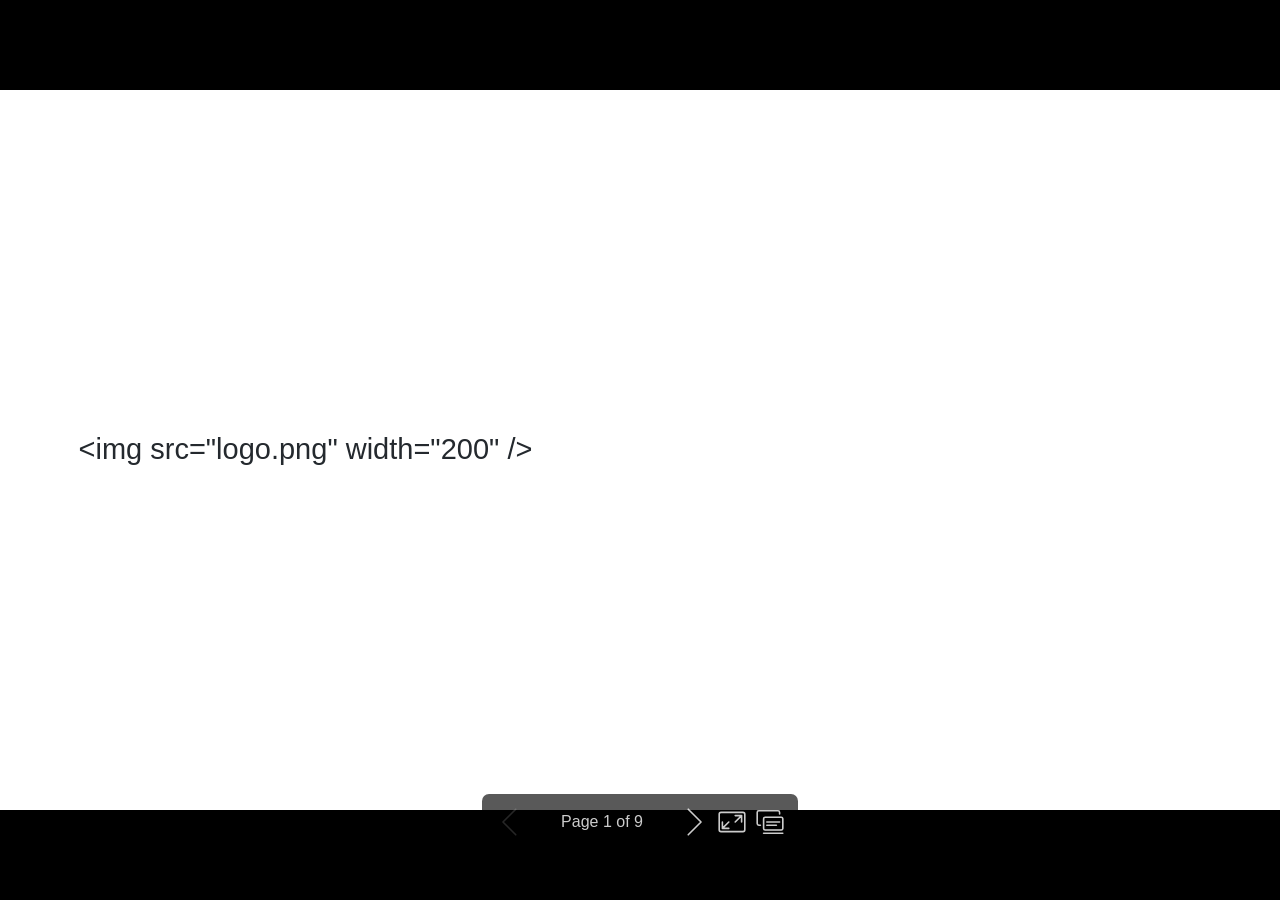
<file: warp1.html>
<!DOCTYPE html><html lang="en-CA"><head><title>Réseau-Québec</title><meta property="og:title" content="Réseau-Québec"><meta charset="UTF-8"><meta name="viewport" content="width=device-width,height=device-height,initial-scale=1.0"><meta name="apple-mobile-web-app-capable" content="yes"><meta http-equiv="X-UA-Compatible" content="ie=edge"><meta property="og:type" content="website"><meta name="twitter:card" content="summary"><style>.bespoke-marp-note,.bespoke-marp-osc,.bespoke-progress-parent{display:none;transition:none}@media screen{body[data-bespoke-view=""] .bespoke-marp-parent>.bespoke-marp-osc>button,body[data-bespoke-view=next] .bespoke-marp-parent>.bespoke-marp-osc>button,body[data-bespoke-view=presenter] .bespoke-marp-presenter-container .bespoke-marp-presenter-info-container button{-webkit-appearance:none;-moz-appearance:none;appearance:none;background-color:transparent;border:0;color:inherit;cursor:pointer;font-size:inherit;opacity:.8;outline:none;padding:0;transition:opacity .2s linear;-webkit-tap-highlight-color:transparent}body[data-bespoke-view=""] .bespoke-marp-parent>.bespoke-marp-osc>button:disabled,body[data-bespoke-view=next] .bespoke-marp-parent>.bespoke-marp-osc>button:disabled,body[data-bespoke-view=presenter] .bespoke-marp-presenter-container .bespoke-marp-presenter-info-container button:disabled{cursor:not-allowed;opacity:.15!important}body[data-bespoke-view=""] .bespoke-marp-parent>.bespoke-marp-osc>button:hover,body[data-bespoke-view=next] .bespoke-marp-parent>.bespoke-marp-osc>button:hover,body[data-bespoke-view=presenter] .bespoke-marp-presenter-container .bespoke-marp-presenter-info-container button:hover{opacity:1}body[data-bespoke-view=""] .bespoke-marp-parent>.bespoke-marp-osc>button:hover:active,body[data-bespoke-view=next] .bespoke-marp-parent>.bespoke-marp-osc>button:hover:active,body[data-bespoke-view=presenter] .bespoke-marp-presenter-container .bespoke-marp-presenter-info-container button:hover:active{opacity:.6}body[data-bespoke-view=""] .bespoke-marp-parent>.bespoke-marp-osc>button:hover:not(:disabled),body[data-bespoke-view=next] .bespoke-marp-parent>.bespoke-marp-osc>button:hover:not(:disabled),body[data-bespoke-view=presenter] .bespoke-marp-presenter-container .bespoke-marp-presenter-info-container button:hover:not(:disabled){transition:none}body[data-bespoke-view=""] .bespoke-marp-parent>.bespoke-marp-osc>button[data-bespoke-marp-osc=prev],body[data-bespoke-view=next] .bespoke-marp-parent>.bespoke-marp-osc>button[data-bespoke-marp-osc=prev],body[data-bespoke-view=presenter] .bespoke-marp-presenter-container .bespoke-marp-presenter-info-container button.bespoke-marp-presenter-info-page-prev{background:transparent url("[data-uri]") no-repeat 50%;background-size:contain;overflow:hidden;text-indent:100%;white-space:nowrap}body[data-bespoke-view=""] .bespoke-marp-parent>.bespoke-marp-osc>button[data-bespoke-marp-osc=next],body[data-bespoke-view=next] .bespoke-marp-parent>.bespoke-marp-osc>button[data-bespoke-marp-osc=next],body[data-bespoke-view=presenter] .bespoke-marp-presenter-container .bespoke-marp-presenter-info-container button.bespoke-marp-presenter-info-page-next{background:transparent url("[data-uri]") no-repeat 50%;background-size:contain;overflow:hidden;text-indent:100%;white-space:nowrap}body[data-bespoke-view=""] .bespoke-marp-parent>.bespoke-marp-osc>button[data-bespoke-marp-osc=fullscreen],body[data-bespoke-view=next] .bespoke-marp-parent>.bespoke-marp-osc>button[data-bespoke-marp-osc=fullscreen]{background:transparent url("[data-uri]") no-repeat 50%;background-size:contain;overflow:hidden;text-indent:100%;white-space:nowrap}body[data-bespoke-view=""] .bespoke-marp-parent>.bespoke-marp-osc>button.exit[data-bespoke-marp-osc=fullscreen],body[data-bespoke-view=next] .bespoke-marp-parent>.bespoke-marp-osc>button.exit[data-bespoke-marp-osc=fullscreen]{background-image:url("[data-uri]")}body[data-bespoke-view=""] .bespoke-marp-parent>.bespoke-marp-osc>button[data-bespoke-marp-osc=presenter],body[data-bespoke-view=next] .bespoke-marp-parent>.bespoke-marp-osc>button[data-bespoke-marp-osc=presenter]{background:transparent url("[data-uri]") no-repeat 50%;background-size:contain;overflow:hidden;text-indent:100%;white-space:nowrap}body,html{height:100%;margin:0}body{background:#000;overflow:hidden}svg.bespoke-marp-slide{opacity:0;pointer-events:none;z-index:-1}svg.bespoke-marp-slide.bespoke-marp-active{opacity:1;pointer-events:auto;z-index:0}svg.bespoke-marp-slide.bespoke-marp-active.bespoke-marp-active-ready *{-webkit-animation-name:__bespoke_marp__!important;animation-name:__bespoke_marp__!important}svg.bespoke-marp-slide[data-bespoke-marp-load=hideable]{display:none}svg.bespoke-marp-slide[data-bespoke-marp-load=hideable].bespoke-marp-active{display:block}[data-bespoke-marp-fragment=inactive]{visibility:hidden}body[data-bespoke-view=""] .bespoke-marp-parent,body[data-bespoke-view=next] .bespoke-marp-parent{bottom:0;left:0;position:absolute;right:0;top:0}body[data-bespoke-view=""] .bespoke-marp-parent>.bespoke-marp-osc,body[data-bespoke-view=next] .bespoke-marp-parent>.bespoke-marp-osc{background:rgba(0,0,0,.65);border-radius:7px;bottom:50px;color:#fff;display:block;font-family:Helvetica,Arial,sans-serif;font-size:16px;left:50%;line-height:0;opacity:1;padding:12px;position:absolute;touch-action:manipulation;transform:translateX(-50%);transition:opacity .2s linear;-webkit-user-select:none;-moz-user-select:none;-ms-user-select:none;user-select:none;white-space:nowrap;z-index:1;will-change:transform}body[data-bespoke-view=""] .bespoke-marp-parent>.bespoke-marp-osc>*,body[data-bespoke-view=next] .bespoke-marp-parent>.bespoke-marp-osc>*{margin-left:6px}body[data-bespoke-view=""] .bespoke-marp-parent>.bespoke-marp-osc>:first-child,body[data-bespoke-view=next] .bespoke-marp-parent>.bespoke-marp-osc>:first-child{margin-left:0}body[data-bespoke-view=""] .bespoke-marp-parent>.bespoke-marp-osc>span,body[data-bespoke-view=next] .bespoke-marp-parent>.bespoke-marp-osc>span{opacity:.8}body[data-bespoke-view=""] .bespoke-marp-parent>.bespoke-marp-osc>span[data-bespoke-marp-osc=page],body[data-bespoke-view=next] .bespoke-marp-parent>.bespoke-marp-osc>span[data-bespoke-marp-osc=page]{display:inline-block;min-width:140px;text-align:center}body[data-bespoke-view=""] .bespoke-marp-parent>.bespoke-marp-osc>button[data-bespoke-marp-osc=fullscreen],body[data-bespoke-view=""] .bespoke-marp-parent>.bespoke-marp-osc>button[data-bespoke-marp-osc=next],body[data-bespoke-view=""] .bespoke-marp-parent>.bespoke-marp-osc>button[data-bespoke-marp-osc=presenter],body[data-bespoke-view=""] .bespoke-marp-parent>.bespoke-marp-osc>button[data-bespoke-marp-osc=prev],body[data-bespoke-view=next] .bespoke-marp-parent>.bespoke-marp-osc>button[data-bespoke-marp-osc=fullscreen],body[data-bespoke-view=next] .bespoke-marp-parent>.bespoke-marp-osc>button[data-bespoke-marp-osc=next],body[data-bespoke-view=next] .bespoke-marp-parent>.bespoke-marp-osc>button[data-bespoke-marp-osc=presenter],body[data-bespoke-view=next] .bespoke-marp-parent>.bespoke-marp-osc>button[data-bespoke-marp-osc=prev]{height:32px;line-height:32px;width:32px}body[data-bespoke-view=""] .bespoke-marp-parent.bespoke-marp-inactive,body[data-bespoke-view=next] .bespoke-marp-parent.bespoke-marp-inactive{cursor:none}body[data-bespoke-view=""] .bespoke-marp-parent.bespoke-marp-inactive>.bespoke-marp-osc,body[data-bespoke-view=next] .bespoke-marp-parent.bespoke-marp-inactive>.bespoke-marp-osc{opacity:0;pointer-events:none}body[data-bespoke-view=""] svg.bespoke-marp-slide,body[data-bespoke-view=next] svg.bespoke-marp-slide{height:100%;left:0;position:absolute;top:0;width:100%}body[data-bespoke-view=""] .bespoke-progress-parent{background:#222;display:flex;height:5px;width:100%}body[data-bespoke-view=""] .bespoke-progress-parent+.bespoke-marp-parent{top:5px}body[data-bespoke-view=""] .bespoke-progress-parent .bespoke-progress-bar{flex:0 0 0;background:#0288d1;transition:flex-basis .2s cubic-bezier(0,1,1,1)}body[data-bespoke-view=next]{background:transparent}body[data-bespoke-view=presenter]{background:#161616}body[data-bespoke-view=presenter] .bespoke-marp-presenter-container{height:100%;left:0;position:absolute;top:0;width:100%;display:grid;grid-template-columns:2fr 1fr;grid-template-rows:minmax(140px,1fr) 2fr 3em;grid-template-areas:"current next" "current note" "info    note"}body[data-bespoke-view=presenter] .bespoke-marp-presenter-container .bespoke-marp-parent{grid-area:current;position:relative;overflow:hidden}body[data-bespoke-view=presenter] .bespoke-marp-presenter-container .bespoke-marp-parent svg.bespoke-marp-slide{height:calc(100% - 40px);left:20px;position:absolute;pointer-events:none;top:20px;-webkit-user-select:none;-moz-user-select:none;-ms-user-select:none;user-select:none;width:calc(100% - 40px)}body[data-bespoke-view=presenter] .bespoke-marp-presenter-container .bespoke-marp-parent svg.bespoke-marp-slide.bespoke-marp-active{-webkit-filter:drop-shadow(0 3px 10px rgba(0,0,0,.5));filter:drop-shadow(0 3px 10px rgba(0,0,0,.5))}body[data-bespoke-view=presenter] .bespoke-marp-presenter-container .bespoke-marp-presenter-next-container{background:#222;cursor:pointer;display:none;grid-area:next;overflow:hidden;position:relative}body[data-bespoke-view=presenter] .bespoke-marp-presenter-container .bespoke-marp-presenter-next-container.active{display:block}body[data-bespoke-view=presenter] .bespoke-marp-presenter-container .bespoke-marp-presenter-next-container iframe.bespoke-marp-presenter-next{background:transparent;border:0;display:block;-webkit-filter:drop-shadow(0 3px 10px rgba(0,0,0,.5));filter:drop-shadow(0 3px 10px rgba(0,0,0,.5));height:calc(100% - 40px);left:20px;position:absolute;pointer-events:none;-webkit-user-select:none;-moz-user-select:none;-ms-user-select:none;user-select:none;top:20px;width:calc(100% - 40px)}body[data-bespoke-view=presenter] .bespoke-marp-presenter-container .bespoke-marp-presenter-note-container{background:#222;color:#ddd;grid-area:note}body[data-bespoke-view=presenter] .bespoke-marp-presenter-container .bespoke-marp-presenter-note-container .bespoke-marp-note{margin:20px;width:calc(100% - 40px);height:calc(100% - 40px);box-sizing:border-box;overflow:auto;padding-right:3px;white-space:pre-wrap;word-wrap:break-word;scrollbar-width:thin;scrollbar-color:hsla(0,0%,86.7%,.5) transparent}body[data-bespoke-view=presenter] .bespoke-marp-presenter-container .bespoke-marp-presenter-note-container .bespoke-marp-note::-webkit-scrollbar{width:6px}body[data-bespoke-view=presenter] .bespoke-marp-presenter-container .bespoke-marp-presenter-note-container .bespoke-marp-note::-webkit-scrollbar-track{background:transparent}body[data-bespoke-view=presenter] .bespoke-marp-presenter-container .bespoke-marp-presenter-note-container .bespoke-marp-note::-webkit-scrollbar-thumb{background:hsla(0,0%,86.7%,.5);border-radius:6px}body[data-bespoke-view=presenter] .bespoke-marp-presenter-container .bespoke-marp-presenter-note-container .bespoke-marp-note:empty{pointer-events:none}body[data-bespoke-view=presenter] .bespoke-marp-presenter-container .bespoke-marp-presenter-note-container .bespoke-marp-note.active{display:block}body[data-bespoke-view=presenter] .bespoke-marp-presenter-container .bespoke-marp-presenter-note-container .bespoke-marp-note p:first-child{margin-top:0}body[data-bespoke-view=presenter] .bespoke-marp-presenter-container .bespoke-marp-presenter-note-container .bespoke-marp-note p:last-child{margin-bottom:0}body[data-bespoke-view=presenter] .bespoke-marp-presenter-container .bespoke-marp-presenter-info-container{align-items:center;box-sizing:border-box;color:#ddd;display:flex;flex-wrap:nowrap;grid-area:info;justify-content:center;padding:0 10px}body[data-bespoke-view=presenter] .bespoke-marp-presenter-container .bespoke-marp-presenter-info-container .bespoke-marp-presenter-info-page,body[data-bespoke-view=presenter] .bespoke-marp-presenter-container .bespoke-marp-presenter-info-container .bespoke-marp-presenter-info-time,body[data-bespoke-view=presenter] .bespoke-marp-presenter-container .bespoke-marp-presenter-info-container .bespoke-marp-presenter-info-timer{display:block;box-sizing:border-box;padding:0 10px;white-space:nowrap;width:100%}body[data-bespoke-view=presenter] .bespoke-marp-presenter-container .bespoke-marp-presenter-info-container button{height:1.5em;line-height:1.5em;width:1.5em}body[data-bespoke-view=presenter] .bespoke-marp-presenter-container .bespoke-marp-presenter-info-container .bespoke-marp-presenter-info-page{order:2;text-align:center}body[data-bespoke-view=presenter] .bespoke-marp-presenter-container .bespoke-marp-presenter-info-container .bespoke-marp-presenter-info-page .bespoke-marp-presenter-info-page-text{display:inline-block;min-width:120px;text-align:center}body[data-bespoke-view=presenter] .bespoke-marp-presenter-container .bespoke-marp-presenter-info-container .bespoke-marp-presenter-info-time{color:#999;order:1;text-align:left}body[data-bespoke-view=presenter] .bespoke-marp-presenter-container .bespoke-marp-presenter-info-container .bespoke-marp-presenter-info-timer{color:#999;order:3;text-align:right}}@media print{.bespoke-marp-presenter-info-container,.bespoke-marp-presenter-next-container,.bespoke-marp-presenter-note-container{display:none}}</style><style>div#p>svg>foreignObject>section{width:1280px;height:720px;box-sizing:border-box;overflow:hidden;position:relative;scroll-snap-align:center center}div#p>svg>foreignObject>section:after{bottom:0;content:attr(data-marpit-pagination);padding:inherit;pointer-events:none;position:absolute;right:0}div#p>svg>foreignObject>section:not([data-marpit-pagination]):after{display:none}/* Normalization */div#p>svg>foreignObject>section h1{font-size:2em;margin:0.67em 0}div#p>svg>foreignObject>section video::-webkit-media-controls{will-change:transform}@page{size:1280px 720px;margin:0}@media print{body,html{background-color:#fff;margin:0;page-break-inside:avoid;break-inside:avoid-page}div#p>svg>foreignObject>section{page-break-before:always;break-before:page}div#p>svg>foreignObject>section,div#p>svg>foreignObject>section *{-webkit-print-color-adjust:exact!important;animation-delay:0s!important;animation-duration:0s!important;color-adjust:exact!important;transition:none!important}div#p>svg[data-marpit-svg]{display:block;height:100vh;width:100vw}}div#p>svg>foreignObject>section svg[data-marp-fitting=svg]{display:block;height:auto;width:100%}@supports (-ms-ime-align:auto){div#p>svg>foreignObject>section svg[data-marp-fitting=svg]{position:static}}div#p>svg>foreignObject>section svg[data-marp-fitting=svg].__reflow__{content:""}@supports (-ms-ime-align:auto){div#p>svg>foreignObject>section svg[data-marp-fitting=svg].__reflow__{position:relative}}div#p>svg>foreignObject>section [data-marp-fitting-svg-content]{display:table;white-space:nowrap}div#p>svg>foreignObject>section [data-marp-fitting-svg-content-wrap]{white-space:pre}div#p>svg>foreignObject>section img[data-marp-twemoji]{background:transparent;height:1em;margin:0 .05em 0 .1em;vertical-align:-.1em;width:1em}
/*!
 * Marp default theme.
 *
 * @theme default
 * @author Yuki Hattori
 *
 * @auto-scaling true
 * @size 4:3 960px 720px
 */div#p>svg>foreignObject>section .octicon{display:inline-block;fill:currentColor;vertical-align:text-bottom}div#p>svg>foreignObject>section .anchor{float:left;line-height:1;margin-left:-20px;padding-right:4px}div#p>svg>foreignObject>section .anchor:focus{outline:none}div#p>svg>foreignObject>section h1 .octicon-link,div#p>svg>foreignObject>section h2 .octicon-link,div#p>svg>foreignObject>section h3 .octicon-link,div#p>svg>foreignObject>section h4 .octicon-link,div#p>svg>foreignObject>section h5 .octicon-link,div#p>svg>foreignObject>section h6 .octicon-link{color:#1b1f23;vertical-align:middle;visibility:hidden}div#p>svg>foreignObject>section h1:hover .anchor,div#p>svg>foreignObject>section h2:hover .anchor,div#p>svg>foreignObject>section h3:hover .anchor,div#p>svg>foreignObject>section h4:hover .anchor,div#p>svg>foreignObject>section h5:hover .anchor,div#p>svg>foreignObject>section h6:hover .anchor{text-decoration:none}div#p>svg>foreignObject>section h1:hover .anchor .octicon-link,div#p>svg>foreignObject>section h2:hover .anchor .octicon-link,div#p>svg>foreignObject>section h3:hover .anchor .octicon-link,div#p>svg>foreignObject>section h4:hover .anchor .octicon-link,div#p>svg>foreignObject>section h5:hover .anchor .octicon-link,div#p>svg>foreignObject>section h6:hover .anchor .octicon-link{visibility:visible}div#p>svg>foreignObject>section h1:hover .anchor .octicon-link:before,div#p>svg>foreignObject>section h2:hover .anchor .octicon-link:before,div#p>svg>foreignObject>section h3:hover .anchor .octicon-link:before,div#p>svg>foreignObject>section h4:hover .anchor .octicon-link:before,div#p>svg>foreignObject>section h5:hover .anchor .octicon-link:before,div#p>svg>foreignObject>section h6:hover .anchor .octicon-link:before{width:16px;height:16px;content:" ";display:inline-block;background-image:url("data:image/svg+xml;charset=utf-8,%3Csvg xmlns='http://www.w3.org/2000/svg' width='16' height='16' aria-hidden='true'%3E%3Cpath fill-rule='evenodd' d='M4 9h1v1H4c-1.5 0-3-1.69-3-3.5S2.55 3 4 3h4c1.45 0 3 1.69 3 3.5 0 1.41-.91 2.72-2 3.25V8.59c.58-.45 1-1.27 1-2.09C10 5.22 8.98 4 8 4H4c-.98 0-2 1.22-2 2.5S3 9 4 9zm9-3h-1v1h1c1 0 2 1.22 2 2.5S13.98 12 13 12H9c-.98 0-2-1.22-2-2.5 0-.83.42-1.64 1-2.09V6.25c-1.09.53-2 1.84-2 3.25C6 11.31 7.55 13 9 13h4c1.45 0 3-1.69 3-3.5S14.5 6 13 6z'/%3E%3C/svg%3E")}div#p>svg>foreignObject>section{-ms-text-size-adjust:100%;-webkit-text-size-adjust:100%;color:#24292e;font-family:-apple-system,BlinkMacSystemFont,Segoe UI,Helvetica,Arial,sans-serif,Apple Color Emoji,Segoe UI Emoji;font-size:16px;line-height:1.5;word-wrap:break-word}div#p>svg>foreignObject>section{--marpit-root-font-size:16px}div#p>svg>foreignObject>section details{display:block}div#p>svg>foreignObject>section summary{display:list-item}div#p>svg>foreignObject>section a{background-color:initial}div#p>svg>foreignObject>section a:active,div#p>svg>foreignObject>section a:hover{outline-width:0}div#p>svg>foreignObject>section strong{font-weight:inherit;font-weight:bolder}div#p>svg>foreignObject>section h1{margin:.67em 0}div#p>svg>foreignObject>section img{border-style:none}div#p>svg>foreignObject>section code,div#p>svg>foreignObject>section kbd,div#p>svg>foreignObject>section pre{font-family:monospace,monospace;font-size:1em}div#p>svg>foreignObject>section hr{box-sizing:initial;overflow:visible}div#p>svg>foreignObject>section input{font:inherit;margin:0;overflow:visible}div#p>svg>foreignObject>section [type=checkbox]{padding:0}div#p>svg>foreignObject>section *,div#p>svg>foreignObject>section [type=checkbox]{box-sizing:border-box}div#p>svg>foreignObject>section input{font-family:inherit;font-size:inherit;line-height:inherit}div#p>svg>foreignObject>section a{color:#0366d6;text-decoration:none}div#p>svg>foreignObject>section a:hover{text-decoration:underline}div#p>svg>foreignObject>section strong{font-weight:600}div#p>svg>foreignObject>section hr{height:0;margin:15px 0;overflow:hidden;background:transparent;border-bottom:1px solid #dfe2e5}div#p>svg>foreignObject>section hr:after,div#p>svg>foreignObject>section hr:before{display:table;content:""}div#p>svg>foreignObject>section hr:after{clear:both}div#p>svg>foreignObject>section table{border-spacing:0;border-collapse:collapse}div#p>svg>foreignObject>section td,div#p>svg>foreignObject>section th{padding:0}div#p>svg>foreignObject>section details summary{cursor:pointer}div#p>svg>foreignObject>section h1,div#p>svg>foreignObject>section h2,div#p>svg>foreignObject>section h3,div#p>svg>foreignObject>section h4,div#p>svg>foreignObject>section h5,div#p>svg>foreignObject>section h6{margin-top:0;margin-bottom:0}div#p>svg>foreignObject>section h1{font-size:32px}div#p>svg>foreignObject>section h1,div#p>svg>foreignObject>section h2{font-weight:600}div#p>svg>foreignObject>section h2{font-size:24px}div#p>svg>foreignObject>section h3{font-size:20px}div#p>svg>foreignObject>section h3,div#p>svg>foreignObject>section h4{font-weight:600}div#p>svg>foreignObject>section h4{font-size:16px}div#p>svg>foreignObject>section h5{font-size:14px}div#p>svg>foreignObject>section h5,div#p>svg>foreignObject>section h6{font-weight:600}div#p>svg>foreignObject>section h6{font-size:12px}div#p>svg>foreignObject>section p{margin-top:0;margin-bottom:10px}div#p>svg>foreignObject>section blockquote{margin:0}div#p>svg>foreignObject>section ol,div#p>svg>foreignObject>section ul{padding-left:0;margin-top:0;margin-bottom:0}div#p>svg>foreignObject>section ol ol,div#p>svg>foreignObject>section ul ol{list-style-type:lower-roman}div#p>svg>foreignObject>section ol ol ol,div#p>svg>foreignObject>section ol ul ol,div#p>svg>foreignObject>section ul ol ol,div#p>svg>foreignObject>section ul ul ol{list-style-type:lower-alpha}div#p>svg>foreignObject>section dd{margin-left:0}div#p>svg>foreignObject>section code,div#p>svg>foreignObject>section pre{font-family:SFMono-Regular,Consolas,Liberation Mono,Menlo,monospace;font-size:12px}div#p>svg>foreignObject>section pre{margin-top:0;margin-bottom:0}div#p>svg>foreignObject>section input::-webkit-inner-spin-button,div#p>svg>foreignObject>section input::-webkit-outer-spin-button{margin:0;-webkit-appearance:none;appearance:none}div#p>svg>foreignObject>section :checked+.radio-label{position:relative;z-index:1;border-color:#0366d6}div#p>svg>foreignObject>section .border{border:1px solid #e1e4e8!important}div#p>svg>foreignObject>section .border-0{border:0!important}div#p>svg>foreignObject>section .border-bottom{border-bottom:1px solid #e1e4e8!important}div#p>svg>foreignObject>section .rounded-1{border-radius:3px!important}div#p>svg>foreignObject>section .bg-white{background-color:#fff!important}div#p>svg>foreignObject>section .bg-gray-light{background-color:#fafbfc!important}div#p>svg>foreignObject>section .text-gray-light{color:#6a737d!important}div#p>svg>foreignObject>section .pl-3,div#p>svg>foreignObject>section .px-3{padding-left:16px!important}div#p>svg>foreignObject>section .px-3{padding-right:16px!important}div#p>svg>foreignObject>section .f6{font-size:12px!important}div#p>svg>foreignObject>section div#p>svg>foreignObject>section section.f6{--marpit-root-font-size:12px!important}div#p>svg>foreignObject>section .lh-condensed{line-height:1.25!important}div#p>svg>foreignObject>section .text-bold{font-weight:600!important}div#p>svg>foreignObject>section .pl-c{color:#6a737d}div#p>svg>foreignObject>section .pl-c1,div#p>svg>foreignObject>section .pl-s .pl-v{color:#005cc5}div#p>svg>foreignObject>section .pl-e,div#p>svg>foreignObject>section .pl-en{color:#6f42c1}div#p>svg>foreignObject>section .pl-s .pl-s1,div#p>svg>foreignObject>section .pl-smi{color:#24292e}div#p>svg>foreignObject>section .pl-ent{color:#22863a}div#p>svg>foreignObject>section .pl-k{color:#d73a49}div#p>svg>foreignObject>section .pl-pds,div#p>svg>foreignObject>section .pl-s,div#p>svg>foreignObject>section .pl-s .pl-pse .pl-s1,div#p>svg>foreignObject>section .pl-sr,div#p>svg>foreignObject>section .pl-sr .pl-cce,div#p>svg>foreignObject>section .pl-sr .pl-sra,div#p>svg>foreignObject>section .pl-sr .pl-sre{color:#032f62}div#p>svg>foreignObject>section .pl-smw,div#p>svg>foreignObject>section .pl-v{color:#e36209}div#p>svg>foreignObject>section .pl-bu{color:#b31d28}div#p>svg>foreignObject>section .pl-ii{color:#fafbfc;background-color:#b31d28}div#p>svg>foreignObject>section .pl-c2{color:#fafbfc;background-color:#d73a49}div#p>svg>foreignObject>section .pl-c2:before{content:"^M"}div#p>svg>foreignObject>section .pl-sr .pl-cce{font-weight:700;color:#22863a}div#p>svg>foreignObject>section .pl-ml{color:#735c0f}div#p>svg>foreignObject>section .pl-mh,div#p>svg>foreignObject>section .pl-mh .pl-en,div#p>svg>foreignObject>section .pl-ms{font-weight:700;color:#005cc5}div#p>svg>foreignObject>section .pl-mi{font-style:italic;color:#24292e}div#p>svg>foreignObject>section .pl-mb{font-weight:700;color:#24292e}div#p>svg>foreignObject>section .pl-md{color:#b31d28;background-color:#ffeef0}div#p>svg>foreignObject>section .pl-mi1{color:#22863a;background-color:#f0fff4}div#p>svg>foreignObject>section .pl-mc{color:#e36209;background-color:#ffebda}div#p>svg>foreignObject>section .pl-mi2{color:#f6f8fa;background-color:#005cc5}div#p>svg>foreignObject>section .pl-mdr{font-weight:700;color:#6f42c1}div#p>svg>foreignObject>section .pl-ba{color:#586069}div#p>svg>foreignObject>section .pl-sg{color:#959da5}div#p>svg>foreignObject>section .pl-corl{text-decoration:underline;color:#032f62}div#p>svg>foreignObject>section .mb-0{margin-bottom:0!important}div#p>svg>foreignObject>section .my-2{margin-bottom:8px!important;margin-top:8px!important}div#p>svg>foreignObject>section .pl-0{padding-left:0!important}div#p>svg>foreignObject>section .py-0{padding-top:0!important;padding-bottom:0!important}div#p>svg>foreignObject>section .pl-1{padding-left:4px!important}div#p>svg>foreignObject>section .pl-2{padding-left:8px!important}div#p>svg>foreignObject>section .py-2{padding-top:8px!important;padding-bottom:8px!important}div#p>svg>foreignObject>section .pl-3{padding-left:16px!important}div#p>svg>foreignObject>section .pl-4{padding-left:24px!important}div#p>svg>foreignObject>section .pl-5{padding-left:32px!important}div#p>svg>foreignObject>section .pl-6{padding-left:40px!important}div#p>svg>foreignObject>section .pl-7{padding-left:48px!important}div#p>svg>foreignObject>section .pl-8{padding-left:64px!important}div#p>svg>foreignObject>section .pl-9{padding-left:80px!important}div#p>svg>foreignObject>section .pl-10{padding-left:96px!important}div#p>svg>foreignObject>section .pl-11{padding-left:112px!important}div#p>svg>foreignObject>section .pl-12{padding-left:128px!important}div#p>svg>foreignObject>section hr{border-bottom-color:#eee}div#p>svg>foreignObject>section kbd{display:inline-block;padding:3px 5px;font:11px SFMono-Regular,Consolas,Liberation Mono,Menlo,monospace;line-height:10px;color:#444d56;vertical-align:middle;background-color:#fafbfc;border:1px solid #d1d5da;border-radius:3px;box-shadow:inset 0 -1px 0 #d1d5da}div#p>svg>foreignObject>section:after,div#p>svg>foreignObject>section:before{display:table
  /* content:""; */}div#p>svg>foreignObject>section:after{clear:both}div#p>svg>foreignObject>section>:first-child{margin-top:0!important}div#p>svg>foreignObject>section>:last-child{margin-bottom:0!important}div#p>svg>foreignObject>section a:not([href]){color:inherit;text-decoration:none}div#p>svg>foreignObject>section blockquote,div#p>svg>foreignObject>section details,div#p>svg>foreignObject>section dl,div#p>svg>foreignObject>section ol,div#p>svg>foreignObject>section p,div#p>svg>foreignObject>section pre,div#p>svg>foreignObject>section table,div#p>svg>foreignObject>section ul{margin-top:0;margin-bottom:16px}div#p>svg>foreignObject>section hr{height:.25em;padding:0;margin:24px 0;background-color:#e1e4e8;border:0}div#p>svg>foreignObject>section blockquote{padding:0 1em;color:#6a737d;border-left:.25em solid #dfe2e5}div#p>svg>foreignObject>section blockquote>:first-child{margin-top:0}div#p>svg>foreignObject>section blockquote>:last-child{margin-bottom:0}div#p>svg>foreignObject>section h1,div#p>svg>foreignObject>section h2,div#p>svg>foreignObject>section h3,div#p>svg>foreignObject>section h4,div#p>svg>foreignObject>section h5,div#p>svg>foreignObject>section h6{margin-top:24px;margin-bottom:16px;font-weight:600;line-height:1.25}div#p>svg>foreignObject>section h1{font-size:2em}div#p>svg>foreignObject>section h1,div#p>svg>foreignObject>section h2{padding-bottom:.3em;border-bottom:1px solid #eaecef}div#p>svg>foreignObject>section h2{font-size:1.5em}div#p>svg>foreignObject>section h3{font-size:1.25em}div#p>svg>foreignObject>section h4{font-size:1em}div#p>svg>foreignObject>section h5{font-size:.875em}div#p>svg>foreignObject>section h6{font-size:.85em;color:#6a737d}div#p>svg>foreignObject>section ol,div#p>svg>foreignObject>section ul{padding-left:2em}div#p>svg>foreignObject>section ol ol,div#p>svg>foreignObject>section ol ul,div#p>svg>foreignObject>section ul ol,div#p>svg>foreignObject>section ul ul{margin-top:0;margin-bottom:0}div#p>svg>foreignObject>section li{word-wrap:break-all}div#p>svg>foreignObject>section li>p{margin-top:16px}div#p>svg>foreignObject>section li+li{margin-top:.25em}div#p>svg>foreignObject>section dl{padding:0}div#p>svg>foreignObject>section dl dt{padding:0;margin-top:16px;font-size:1em;font-style:italic;font-weight:600}div#p>svg>foreignObject>section dl dd{padding:0 16px;margin-bottom:16px}div#p>svg>foreignObject>section table{display:block;width:100%;overflow:auto}div#p>svg>foreignObject>section table th{font-weight:600}div#p>svg>foreignObject>section table td,div#p>svg>foreignObject>section table th{padding:6px 13px;border:1px solid #dfe2e5}div#p>svg>foreignObject>section table tr{background-color:#fff;border-top:1px solid #c6cbd1}div#p>svg>foreignObject>section table tr:nth-child(2n){background-color:#f6f8fa}div#p>svg>foreignObject>section img{max-width:100%;box-sizing:initial;background-color:#fff}div#p>svg>foreignObject>section img[align=right]{padding-left:20px}div#p>svg>foreignObject>section img[align=left]{padding-right:20px}div#p>svg>foreignObject>section code{padding:.2em .4em;margin:0;font-size:85%;background-color:rgba(27,31,35,.05);border-radius:3px}div#p>svg>foreignObject>section pre{word-wrap:normal}div#p>svg>foreignObject>section pre>code{padding:0;margin:0;font-size:100%;word-break:normal;white-space:pre;background:transparent;border:0}div#p>svg>foreignObject>section .highlight{margin-bottom:16px}div#p>svg>foreignObject>section .highlight pre{margin-bottom:0;word-break:normal}div#p>svg>foreignObject>section pre{padding:16px;overflow:auto;font-size:85%;line-height:1.45;background-color:#f6f8fa;border-radius:3px}div#p>svg>foreignObject>section pre code{display:inline;max-width:auto;padding:0;margin:0;overflow:visible;line-height:inherit;word-wrap:normal;background-color:initial;border:0}div#p>svg>foreignObject>section .commit-tease-sha{display:inline-block;font-family:SFMono-Regular,Consolas,Liberation Mono,Menlo,monospace;font-size:90%;color:#444d56}div#p>svg>foreignObject>section div#p>svg>foreignObject>section section.commit-tease-sha{--marpit-root-font-size:90%}div#p>svg>foreignObject>section .full-commit .btn-outline:not(:disabled):hover{color:#005cc5;border-color:#005cc5}div#p>svg>foreignObject>section .blob-wrapper{overflow-x:auto;overflow-y:hidden}div#p>svg>foreignObject>section .blob-wrapper-embedded{max-height:240px;overflow-y:auto}div#p>svg>foreignObject>section .blob-num{width:1%;min-width:50px;padding-right:10px;padding-left:10px;font-family:SFMono-Regular,Consolas,Liberation Mono,Menlo,monospace;font-size:12px;line-height:20px;color:rgba(27,31,35,.3);text-align:right;white-space:nowrap;vertical-align:top;cursor:pointer;-webkit-user-select:none;-moz-user-select:none;-ms-user-select:none;user-select:none}div#p>svg>foreignObject>section div#p>svg>foreignObject>section section.blob-num{--marpit-root-font-size:12px}div#p>svg>foreignObject>section .blob-num:hover{color:rgba(27,31,35,.6)}div#p>svg>foreignObject>section .blob-num:before{content:attr(data-line-number)}div#p>svg>foreignObject>section .blob-code{position:relative;padding-right:10px;padding-left:10px;line-height:20px;vertical-align:top}div#p>svg>foreignObject>section .blob-code-inner{overflow:visible;font-family:SFMono-Regular,Consolas,Liberation Mono,Menlo,monospace;font-size:12px;color:#24292e;word-wrap:normal;white-space:pre}div#p>svg>foreignObject>section div#p>svg>foreignObject>section section.blob-code-inner{--marpit-root-font-size:12px}div#p>svg>foreignObject>section .pl-token.active,div#p>svg>foreignObject>section .pl-token:hover{cursor:pointer;background:#ffea7f}div#p>svg>foreignObject>section .tab-size[data-tab-size="1"]{-moz-tab-size:1;-o-tab-size:1;tab-size:1}div#p>svg>foreignObject>section .tab-size[data-tab-size="2"]{-moz-tab-size:2;-o-tab-size:2;tab-size:2}div#p>svg>foreignObject>section .tab-size[data-tab-size="3"]{-moz-tab-size:3;-o-tab-size:3;tab-size:3}div#p>svg>foreignObject>section .tab-size[data-tab-size="4"]{-moz-tab-size:4;-o-tab-size:4;tab-size:4}div#p>svg>foreignObject>section .tab-size[data-tab-size="5"]{-moz-tab-size:5;-o-tab-size:5;tab-size:5}div#p>svg>foreignObject>section .tab-size[data-tab-size="6"]{-moz-tab-size:6;-o-tab-size:6;tab-size:6}div#p>svg>foreignObject>section .tab-size[data-tab-size="7"]{-moz-tab-size:7;-o-tab-size:7;tab-size:7}div#p>svg>foreignObject>section .tab-size[data-tab-size="8"]{-moz-tab-size:8;-o-tab-size:8;tab-size:8}div#p>svg>foreignObject>section .tab-size[data-tab-size="9"]{-moz-tab-size:9;-o-tab-size:9;tab-size:9}div#p>svg>foreignObject>section .tab-size[data-tab-size="10"]{-moz-tab-size:10;-o-tab-size:10;tab-size:10}div#p>svg>foreignObject>section .tab-size[data-tab-size="11"]{-moz-tab-size:11;-o-tab-size:11;tab-size:11}div#p>svg>foreignObject>section .tab-size[data-tab-size="12"]{-moz-tab-size:12;-o-tab-size:12;tab-size:12}div#p>svg>foreignObject>section .task-list-item{list-style-type:none}div#p>svg>foreignObject>section .task-list-item+.task-list-item{margin-top:3px}div#p>svg>foreignObject>section .task-list-item input{margin:0 .2em .25em -1.6em;vertical-align:middle}div#p>svg>foreignObject>section .hljs{display:block;background:#fff;padding:.5em;color:#333;overflow-x:auto}div#p>svg>foreignObject>section .hljs-comment,div#p>svg>foreignObject>section .hljs-meta{color:#969896}div#p>svg>foreignObject>section .hljs-emphasis,div#p>svg>foreignObject>section .hljs-quote,div#p>svg>foreignObject>section .hljs-strong,div#p>svg>foreignObject>section .hljs-template-variable,div#p>svg>foreignObject>section .hljs-variable{color:#df5000}div#p>svg>foreignObject>section .hljs-keyword,div#p>svg>foreignObject>section .hljs-selector-tag,div#p>svg>foreignObject>section .hljs-type{color:#d73a49}div#p>svg>foreignObject>section .hljs-attribute,div#p>svg>foreignObject>section .hljs-bullet,div#p>svg>foreignObject>section .hljs-literal,div#p>svg>foreignObject>section .hljs-symbol{color:#0086b3}div#p>svg>foreignObject>section .hljs-name,div#p>svg>foreignObject>section .hljs-section{color:#63a35c}div#p>svg>foreignObject>section .hljs-tag{color:#333}div#p>svg>foreignObject>section .hljs-attr,div#p>svg>foreignObject>section .hljs-selector-attr,div#p>svg>foreignObject>section .hljs-selector-class,div#p>svg>foreignObject>section .hljs-selector-id,div#p>svg>foreignObject>section .hljs-selector-pseudo,div#p>svg>foreignObject>section .hljs-title{color:#6f42c1}div#p>svg>foreignObject>section .hljs-addition{color:#55a532;background-color:#eaffea}div#p>svg>foreignObject>section .hljs-deletion{color:#bd2c00;background-color:#ffecec}div#p>svg>foreignObject>section .hljs-link{text-decoration:underline}div#p>svg>foreignObject>section .hljs-number{color:#005cc5}div#p>svg>foreignObject>section .hljs-string{color:#032f62}div#p>svg>foreignObject>section svg[data-marp-fitting=svg]{max-height:563px}div#p>svg>foreignObject>section h1{color:#246;font-size:1.6em}div#p>svg>foreignObject>section h1,div#p>svg>foreignObject>section h2{border-bottom:none}div#p>svg>foreignObject>section h2{font-size:1.3em}div#p>svg>foreignObject>section h3{font-size:1.1em}div#p>svg>foreignObject>section h4{font-size:1.05em}div#p>svg>foreignObject>section h5{font-size:1em}div#p>svg>foreignObject>section h6{font-size:.9em}div#p>svg>foreignObject>section h1 strong,div#p>svg>foreignObject>section h2 strong,div#p>svg>foreignObject>section h3 strong,div#p>svg>foreignObject>section h4 strong,div#p>svg>foreignObject>section h5 strong,div#p>svg>foreignObject>section h6 strong{font-weight:inherit;color:#48c}div#p>svg>foreignObject>section hr{height:0;padding-top:.25em}div#p>svg>foreignObject>section pre{border:1px solid #999;line-height:1.15;overflow:visible}div#p>svg>foreignObject>section pre code svg[data-marp-fitting=svg]{max-height:529px}div#p>svg>foreignObject>section footer,div#p>svg>foreignObject>section header{margin:0;position:absolute;left:30px;color:hsla(0,0%,40%,.75);font-size:18px}div#p>svg>foreignObject>section header{top:21px}div#p>svg>foreignObject>section footer{bottom:21px}div#p>svg>foreignObject>section{align-items:stretch;background:#fff;display:flex;flex-direction:column;flex-wrap:nowrap;font-size:29px;height:720px;justify-content:center;padding:78.5px;width:1280px}div#p>svg>foreignObject>section{--marpit-root-font-size:29px}div#p>svg>foreignObject>section>:last-child,div#p>svg>foreignObject>section[data-footer]>:nth-last-child(2){margin-bottom:0}div#p>svg>foreignObject>section>:first-child,div#p>svg>foreignObject>section>header:first-child+*{margin-top:0}div#p>svg>foreignObject>section:after{position:absolute;padding:0;right:30px;bottom:21px;font-size:24px;color:#777}div#p>svg>foreignObject>section:after{--marpit-root-font-size:24px}div#p>svg>foreignObject>section.invert{background-color:#222;color:#e6eaf0}div#p>svg>foreignObject>section.invert:after{color:#999}div#p>svg>foreignObject>section.invert img{background-color:transparent}div#p>svg>foreignObject>section.invert a{color:#50b3ff}div#p>svg>foreignObject>section.invert h1{color:#a3c5e7}div#p>svg>foreignObject>section.invert h2,div#p>svg>foreignObject>section.invert h3,div#p>svg>foreignObject>section.invert h4,div#p>svg>foreignObject>section.invert h5{color:#ebeff5}div#p>svg>foreignObject>section.invert blockquote,div#p>svg>foreignObject>section.invert h6{border-color:#3d3f43;color:#939699}div#p>svg>foreignObject>section.invert h1 strong,div#p>svg>foreignObject>section.invert h2 strong,div#p>svg>foreignObject>section.invert h3 strong,div#p>svg>foreignObject>section.invert h4 strong,div#p>svg>foreignObject>section.invert h5 strong,div#p>svg>foreignObject>section.invert h6 strong{color:#7bf}div#p>svg>foreignObject>section.invert hr{background-color:#3d3f43}div#p>svg>foreignObject>section.invert footer,div#p>svg>foreignObject>section.invert header{color:hsla(0,0%,60%,.75)}div#p>svg>foreignObject>section.invert code,div#p>svg>foreignObject>section.invert kbd{background-color:#111}div#p>svg>foreignObject>section.invert kbd{border-color:#666;box-shadow:inset 0 -1px 0 #555;color:#e6eaf0}div#p>svg>foreignObject>section.invert table tr{background-color:#12181d;border-color:#60657b}div#p>svg>foreignObject>section.invert table tr:nth-child(2n){background-color:#1b2024}div#p>svg>foreignObject>section.invert table td,div#p>svg>foreignObject>section.invert table th{border-color:#5b5e61}div#p>svg>foreignObject>section.invert pre{background-color:#0a0e12;border-color:#777}div#p>svg>foreignObject>section.invert pre code{background-color:transparent}div#p>svg>foreignObject>section[data-color] h1,div#p>svg>foreignObject>section[data-color] h2,div#p>svg>foreignObject>section[data-color] h3,div#p>svg>foreignObject>section[data-color] h4,div#p>svg>foreignObject>section[data-color] h5,div#p>svg>foreignObject>section[data-color] h6{color:currentColor}div#p>svg>foreignObject>section[data-marpit-advanced-background=background]{display:block!important;padding:0!important}div#p>svg>foreignObject>section[data-marpit-advanced-background=background]:after,div#p>svg>foreignObject>section[data-marpit-advanced-background=background]:before,div#p>svg>foreignObject>section[data-marpit-advanced-background=content]:after,div#p>svg>foreignObject>section[data-marpit-advanced-background=content]:before{display:none!important}div#p>svg>foreignObject>section[data-marpit-advanced-background=background]>div[data-marpit-advanced-background-container]{all:initial;display:flex;flex-direction:row;height:100%;overflow:hidden;width:100%}div#p>svg>foreignObject>section[data-marpit-advanced-background=background]>div[data-marpit-advanced-background-container][data-marpit-advanced-background-direction=vertical]{flex-direction:column}div#p>svg>foreignObject>section[data-marpit-advanced-background=background][data-marpit-advanced-background-split]>div[data-marpit-advanced-background-container]{width:var(--marpit-advanced-background-split,50%)}div#p>svg>foreignObject>section[data-marpit-advanced-background=background][data-marpit-advanced-background-split=right]>div[data-marpit-advanced-background-container]{margin-left:calc(100% - var(--marpit-advanced-background-split, 50%))}div#p>svg>foreignObject>section[data-marpit-advanced-background=background]>div[data-marpit-advanced-background-container]>figure{all:initial;background-position:center;background-repeat:no-repeat;background-size:cover;flex:auto;margin:0}div#p>svg>foreignObject>section[data-marpit-advanced-background=content],div#p>svg>foreignObject>section[data-marpit-advanced-background=pseudo]{background:transparent!important}div#p>svg>foreignObject>section[data-marpit-advanced-background=pseudo],div#p>svg[data-marpit-svg]>foreignObject[data-marpit-advanced-background=pseudo]{pointer-events:none!important}div#p>svg>foreignObject>section[data-marpit-advanced-background-split]{width:100%;height:100%}</style></head><body><div class="bespoke-marp-osc"><button data-bespoke-marp-osc="prev" tabindex="-1" title="Previous slide">Previous slide</button><span data-bespoke-marp-osc="page"></span><button data-bespoke-marp-osc="next" tabindex="-1" title="Next slide">Next slide</button><button data-bespoke-marp-osc="fullscreen" tabindex="-1" title="Toggle fullscreen (f)">Toggle fullscreen</button><button data-bespoke-marp-osc="presenter" tabindex="-1" title="Open presenter view (p)">Open presenter view</button></div><div id="p"><svg data-marpit-svg="" viewBox="0 0 1280 720"><foreignObject width="1280" height="720"><section id="1" data-heading-divider="3" style="--heading-divider:3;">&lt;img src="logo.png" width="200" /&gt;
</section>
</foreignObject></svg><svg data-marpit-svg="" viewBox="0 0 1280 720"><foreignObject width="1280" height="720"><section id="2" data-heading-divider="3" style="--heading-divider:3;">
<h1>Réseau-Québec</h1>
<p>Une politique numérique solidaire pour le Québec de demain.</p>
</section>
</foreignObject></svg><svg data-marpit-svg="" viewBox="0 0 1280 720"><foreignObject width="1280" height="720"><section id="3" data-heading-divider="3" style="--heading-divider:3;">
<h2>Droits et vie privée</h2>
<ul>
<li>Sensibilisation auprès des institutions et de la population</li>
<li>Formations et ressources éducatives</li>
<li>Dangers et invasion numérique à laquelle on fait face</li>
<li>RGPD-Québec / PL64 / Charte de la vie privée</li>
<li>Action contre la publicité ciblée: une pierre deux coups pour crise des médias et données personnelles</li>
<li>Valeur invasive</li>
</ul>
</section>
</foreignObject></svg><svg data-marpit-svg="" viewBox="0 0 1280 720"><foreignObject width="1280" height="720"><section id="4" data-heading-divider="3" style="--heading-divider:3;">
<h2>Nationalisation de l'infrastructure internet</h2>
<ul>
<li>Internet pour tous, accessibilité universelle</li>
<li>Canada: un oligopole parmi les pires au monde</li>
<li>Exemple de la Finlande</li>
<li>Considérations techniques stratégiques: Fibre vs Cable, LTE vs 5G</li>
<li>L'exemple d'Hydro-Québec: nationaliser pour les même raisons</li>
<li>L'exemple de la Saskatchewan et SaskTel</li>
</ul>
</section>
</foreignObject></svg><svg data-marpit-svg="" viewBox="0 0 1280 720"><foreignObject width="1280" height="720"><section id="5" data-heading-divider="3" style="--heading-divider:3;">
<h3>Open-source</h3>
<ul>
<li>Utilisation et réinvestissement</li>
<li>Maker culture</li>
</ul>
</section>
</foreignObject></svg><svg data-marpit-svg="" viewBox="0 0 1280 720"><foreignObject width="1280" height="720"><section id="6" data-heading-divider="3" style="--heading-divider:3;">
<h3>Centres de données</h3>
<ul>
<li>Infrastructure locale pour besoins gouvernementaux, municipaux, communautaires et commerciaux</li>
<li>Maximiser notre souveraineté numérique et notre niveau de contrôle sur les technologies clés</li>
<li>Rétention des profits / réduction du déficit commercial, arrêter le saignement vers les AWS/Google/Microsoft/CGI/SAP/IBM/Oracle</li>
<li>Aspect environnemental. Le Québec est en parfaite posture pour réduire les emission à l'étranger tout en en bénéficiant économiquement ici.</li>
</ul>
</section>
</foreignObject></svg><svg data-marpit-svg="" viewBox="0 0 1280 720"><foreignObject width="1280" height="720"><section id="7" data-heading-divider="3" style="--heading-divider:3;">
<h2>Sécurité nationale</h2>
<ul>
<li>Agence de cybersécurité</li>
<li>Agence d'audit</li>
<li>Protection des intérêts nationaux: citoyens, entreprises et gouvernements</li>
<li>Contre-surveillance</li>
<li>Protection contre interférence étrangère</li>
</ul>
</section>
</foreignObject></svg><svg data-marpit-svg="" viewBox="0 0 1280 720"><foreignObject width="1280" height="720"><section id="8" data-heading-divider="3" style="--heading-divider:3;">
<h2>Éducation</h2>
<ul>
<li>Compétence numérique, enseignement continu pour modernisation continue de la population</li>
</ul>
</section>
</foreignObject></svg><svg data-marpit-svg="" viewBox="0 0 1280 720"><foreignObject width="1280" height="720"><section id="9" data-heading-divider="3" style="--heading-divider:3;">
<h2>Éthique</h2>
<ul>
<li>Aspects éthiques, philosophiques, réglementaires et encadrement</li>
</ul>
</section>
<script>!function(){"use strict";function t(t){Array.from(document.querySelectorAll("svg[data-marpit-svg]"),e=>{const{children:r,clientHeight:i,clientWidth:o,viewBox:n}=e;e.style.transform||(e.style.transform="translateZ(0)");const a=t||e.currentScale||1,s=n.baseVal.width/a,l=n.baseVal.height/a,c=Math.min(i/l,o/s);for(let t=0;t<r.length;t+=1){const{style:e}=r[t].firstChild;e.position||(e.position="fixed"),e.transformOrigin||(e.transformOrigin="0 0"),e.transform=`scale(${c}) translateZ(0)`}})}const e=(t,e,r)=>{if(t.getAttribute(e)!==r)return t.setAttribute(e,r),!0};function r(i=!0){for(const e of"Apple Computer, Inc."===navigator.vendor?[t]:[])e();Array.from(document.querySelectorAll('svg[data-marp-fitting="svg"]'),t=>{const r=t.firstChild,i=r.firstChild,{scrollWidth:o,scrollHeight:n}=i;let a,s=1;if(t.hasAttribute("data-marp-fitting-code")&&(a=t.parentElement.parentElement),t.hasAttribute("data-marp-fitting-math")&&(a=t.parentElement),a){const t=getComputedStyle(a),e=Math.ceil(a.clientWidth-parseFloat(t.paddingLeft)-parseFloat(t.paddingRight));e&&(s=e)}const l=Math.max(o,s),c=Math.max(n,1),d=`0 0 ${l} ${c}`;e(r,"width",""+l),e(r,"height",""+c),e(t,"preserveAspectRatio",getComputedStyle(t).getPropertyValue("--preserve-aspect-ratio")||"xMinYMin meet"),e(t,"viewBox",d)&&t.classList.toggle("__reflow__")}),i&&window.requestAnimationFrame(()=>r(i))}!function(){if("undefined"==typeof window)throw new Error("Marp Core's browser script is valid only in browser context.");window.marpCoreBrowserScript?console.warn("Marp Core's browser script has already executed."):(Object.defineProperty(window,"marpCoreBrowserScript",{value:!0}),r())}()}();
</script></foreignObject></svg></div><script>!function(){"use strict";var e=function(e,t){var n,r=1===(e.parent||e).nodeType?e.parent||e:document.querySelector(e.parent||e),s=[].filter.call("string"==typeof e.slides?r.querySelectorAll(e.slides):e.slides||r.children,(function(e){return"SCRIPT"!==e.nodeName})),a={},o=function(e,t){return(t=t||{}).index=s.indexOf(e),t.slide=e,t},i=function(e,t){a[e]=(a[e]||[]).filter((function(e){return e!==t}))},l=function(e,t){return(a[e]||[]).reduce((function(e,n){return e&&!1!==n(t)}),!0)},c=function(e,t){s[e]&&(n&&l("deactivate",o(n,t)),n=s[e],l("activate",o(n,t)))},d=function(e,t){var r=s.indexOf(n)+e;l(e>0?"next":"prev",o(n,t))&&c(r,t)},u={off:i,on:function(e,t){return(a[e]||(a[e]=[])).push(t),i.bind(null,e,t)},fire:l,slide:function(e,t){if(!arguments.length)return s.indexOf(n);l("slide",o(s[e],t))&&c(e,t)},next:d.bind(null,1),prev:d.bind(null,-1),parent:r,slides:s,destroy:function(e){l("destroy",o(n,e)),a={}}};return(t||[]).forEach((function(e){e(u)})),n||c(0),u};function t(e){e.parent.classList.add("bespoke-marp-parent"),e.slides.map(e=>e.classList.add("bespoke-marp-slide")),e.on("activate",t=>{const n=!t.slide.classList.contains("bespoke-marp-active");e.slides.map(e=>{e.classList.remove("bespoke-marp-active")}),t.slide.classList.add("bespoke-marp-active"),n&&(t.slide.classList.add("bespoke-marp-active-ready"),document.body.clientHeight,t.slide.classList.remove("bespoke-marp-active-ready"))})}function n(e=2e3){return t=>{let n;function r(){n&&clearTimeout(n),n=setTimeout(()=>{t.parent.classList.add("bespoke-marp-inactive")},e),t.parent.classList.remove("bespoke-marp-inactive")}document.addEventListener("mousedown",r),document.addEventListener("mousemove",r),document.addEventListener("touchend",r),setTimeout(r,0)}}const r=["AUDIO","BUTTON","INPUT","SELECT","TEXTAREA","VIDEO"];function s(e){e.parent.addEventListener("keydown",e=>{if(!e.target)return;const t=e.target;(r.includes(t.nodeName)||"true"===t.contentEditable)&&e.stopPropagation()})}function a(e){window.addEventListener("load",()=>{for(const t of e.slides){const e=t.querySelector("[data-marp-fitting]")?"":"hideable";t.setAttribute("data-bespoke-marp-load",e)}})}function o(e){let t=0,n=0;Object.defineProperty(e,"fragments",{enumerable:!0,value:e.slides.map(e=>[null,...e.querySelectorAll("[data-marpit-fragment]")])});const r=r=>void 0!==e.fragments[t][n+r],s=(r,s)=>{t=r,n=s,e.fragments.forEach((e,t)=>{e.forEach((e,n)=>{if(null==e)return;const a=t<r||t===r&&n<=s;e.setAttribute("data-bespoke-marp-fragment",a?"active":"inactive"),t===r&&n===s?e.setAttribute("data-bespoke-marp-current-fragment","current"):e.removeAttribute("data-bespoke-marp-current-fragment")})}),e.fragmentIndex=s;const a={slide:e.slides[r],index:r,fragments:e.fragments[r],fragmentIndex:s};e.fire("fragment",a)};e.on("next",()=>{if(r(1))return s(t,n+1),!1;const a=t+1;e.fragments[a]&&s(a,0)}),e.on("prev",()=>{if(r(-1))return s(t,n-1),!1;const a=t-1;e.fragments[a]&&s(a,e.fragments[a].length-1)}),e.on("slide",({index:t,fragment:n})=>{let r=0;if(void 0!==n){const s=e.fragments[t];if(s){const{length:e}=s;r=-1===n?e-1:Math.min(Math.max(n,0),e-1)}}s(t,r)}),s(0,0)}var i,l=function(e,t,n){return e(n={path:t,exports:{},require:function(e,t){return function(){throw new Error("Dynamic requires are not currently supported by @rollup/plugin-commonjs")}(null==t&&n.path)}},n.exports),n.exports}((function(e){
/*!
  * screenfull
  * v5.0.2 - 2020-02-13
  * (c) Sindre Sorhus; MIT License
  */
!function(){var t="undefined"!=typeof window&&void 0!==window.document?window.document:{},n=e.exports,r=function(){for(var e,n=[["requestFullscreen","exitFullscreen","fullscreenElement","fullscreenEnabled","fullscreenchange","fullscreenerror"],["webkitRequestFullscreen","webkitExitFullscreen","webkitFullscreenElement","webkitFullscreenEnabled","webkitfullscreenchange","webkitfullscreenerror"],["webkitRequestFullScreen","webkitCancelFullScreen","webkitCurrentFullScreenElement","webkitCancelFullScreen","webkitfullscreenchange","webkitfullscreenerror"],["mozRequestFullScreen","mozCancelFullScreen","mozFullScreenElement","mozFullScreenEnabled","mozfullscreenchange","mozfullscreenerror"],["msRequestFullscreen","msExitFullscreen","msFullscreenElement","msFullscreenEnabled","MSFullscreenChange","MSFullscreenError"]],r=0,s=n.length,a={};r<s;r++)if((e=n[r])&&e[1]in t){for(r=0;r<e.length;r++)a[n[0][r]]=e[r];return a}return!1}(),s={change:r.fullscreenchange,error:r.fullscreenerror},a={request:function(e){return new Promise(function(n,s){var a=function(){this.off("change",a),n()}.bind(this);this.on("change",a);var o=(e=e||t.documentElement)[r.requestFullscreen]();o instanceof Promise&&o.then(a).catch(s)}.bind(this))},exit:function(){return new Promise(function(e,n){if(this.isFullscreen){var s=function(){this.off("change",s),e()}.bind(this);this.on("change",s);var a=t[r.exitFullscreen]();a instanceof Promise&&a.then(s).catch(n)}else e()}.bind(this))},toggle:function(e){return this.isFullscreen?this.exit():this.request(e)},onchange:function(e){this.on("change",e)},onerror:function(e){this.on("error",e)},on:function(e,n){var r=s[e];r&&t.addEventListener(r,n,!1)},off:function(e,n){var r=s[e];r&&t.removeEventListener(r,n,!1)},raw:r};r?(Object.defineProperties(a,{isFullscreen:{get:function(){return Boolean(t[r.fullscreenElement])}},element:{enumerable:!0,get:function(){return t[r.fullscreenElement]}},isEnabled:{enumerable:!0,get:function(){return Boolean(t[r.fullscreenEnabled])}}}),n?e.exports=a:window.screenfull=a):n?e.exports={isEnabled:!1}:window.screenfull={isEnabled:!1}}()}));function c(e){e.fullscreen=()=>{l.isEnabled&&l.toggle(document.body)},document.addEventListener("keydown",t=>{70!==t.which&&122!==t.which||t.altKey||t.ctrlKey||t.metaKey||!l.isEnabled||(e.fullscreen(),t.preventDefault())})}function d(e={}){const t=Object.assign({interval:200},e);return e=>{document.addEventListener("keydown",t=>{(32===t.which&&t.shiftKey||33===t.which||37===t.which||38===t.which)&&e.prev(),(32===t.which&&!t.shiftKey||34===t.which||39===t.which||40===t.which)&&e.next(),35===t.which&&e.slide(e.slides.length-1,{fragment:-1}),36===t.which&&e.slide(0)});let n,r,s=0;e.parent.addEventListener("wheel",a=>{let o=!1;const l=(e,t)=>{e&&(o=o||function(e,t){return function(e,t){const n=t===i.X?"Width":"Height";return e["client"+n]<e["scroll"+n]}(e,t)&&function(e,t){const{overflow:n}=e,r=e["overflow"+t];return"auto"===n||"scroll"===n||"auto"===r||"scroll"===r}(getComputedStyle(e),t)}(e,t)),(null==e?void 0:e.parentElement)&&l(e.parentElement,t)};if(0!==a.deltaX&&l(a.target,i.X),0!==a.deltaY&&l(a.target,i.Y),o)return;a.preventDefault(),r&&clearTimeout(r),r=setTimeout(()=>{n=0},t.interval);const c=Date.now()-s<t.interval,d=Math.sqrt(Math.pow(a.deltaX,2)+Math.pow(a.deltaY,2)),u=d<=n;if(n=d,c||u)return;let f;(a.deltaX>0||a.deltaY>0)&&(f="next"),(a.deltaX<0||a.deltaY<0)&&(f="prev"),f&&(e[f](),s=Date.now())})}}!function(e){e.X="X",e.Y="Y"}(i||(i={}));const u=(...e)=>history.replaceState(...e);var f;!function(e){e.Normal="",e.Presenter="presenter",e.Next="next"}(f||(f={}));const p=(e,{protocol:t,host:n,pathname:r,hash:s}=location)=>{const a=e.toString();return`${t}//${n}${r}${a?"?":""}${a}${s}`},m=()=>{switch(document.body.getAttribute("data-bespoke-view")){case f.Normal:return f.Normal;case f.Presenter:return f.Presenter;case f.Next:return f.Next;default:throw new Error("View mode is not assigned.")}},h=e=>new URLSearchParams(location.search).get(e),g=(e,t={})=>{const n=Object.assign({location:location,setter:u},t),r=new URLSearchParams(n.location.search);for(const t of Object.keys(e)){const n=e[t];"string"==typeof n?r.set(t,n):r.delete(t)}try{n.setter(null,document.title,p(r,n.location))}catch(e){console.error(e)}},b={available:(()=>{try{return localStorage.setItem("bespoke-marp","bespoke-marp"),localStorage.removeItem("bespoke-marp"),!0}catch(e){return console.warn("Warning: Using localStorage is restricted in the current host so some features may not work."),!1}})(),get:e=>{try{return localStorage.getItem(e)}catch(e){return null}},set:(e,t)=>{try{return localStorage.setItem(e,t),!0}catch(e){return!1}},remove:e=>{try{return localStorage.removeItem(e),!0}catch(e){return!1}}};function v(e=".bespoke-marp-osc"){const t=document.querySelector(e);if(!t)return()=>{};const n=(e,n)=>{t.querySelectorAll(`[data-bespoke-marp-osc=${JSON.stringify(e)}]`).forEach(n)};return l.isEnabled||n("fullscreen",e=>e.style.display="none"),b.available||n("presenter",e=>{e.disabled=!0,e.title="Presenter view is disabled due to restricted localStorage."}),e=>{t.addEventListener("click",t=>{if(t.target instanceof HTMLElement){const{bespokeMarpOsc:n}=t.target.dataset;switch(n&&t.target.blur(),n){case"next":e.next();break;case"prev":e.prev();break;case"fullscreen":"function"==typeof e.fullscreen&&l.isEnabled&&e.fullscreen();break;case"presenter":e.openPresenterView()}}}),e.parent.appendChild(t),e.on("activate",({index:t})=>{n("page",n=>n.textContent=`Page ${t+1} of ${e.slides.length}`)}),e.on("fragment",({index:t,fragments:r,fragmentIndex:s})=>{n("prev",e=>e.disabled=0===t&&0===s),n("next",n=>n.disabled=t===e.slides.length-1&&s===r.length-1)}),l.isEnabled&&l.onchange(()=>n("fullscreen",e=>e.classList.toggle("exit",l.isEnabled&&l.isFullscreen)))}}function w(){const e=Math.max(Math.floor(.85*window.innerWidth),640),t=Math.max(Math.floor(.85*window.innerHeight),360);return window.open(this.presenterUrl,"bespoke-marp-presenter-"+this.syncKey,`width=${e},height=${t},menubar=no,toolbar=no`)}function y(){const e=new URLSearchParams(location.search);return e.set("view","presenter"),e.set("sync",this.syncKey),p(e)}var x=["area","base","br","col","command","embed","hr","img","input","keygen","link","meta","param","source","track","wbr"];let E=e=>String(e).replace(/[&<>"']/g,e=>`&${k[e]};`),k={"&":"amp","<":"lt",">":"gt",'"':"quot","'":"apos"},L="dangerouslySetInnerHTML",S={className:"class",htmlFor:"for"},I={};function P(e,t){let n=[],r="";t=t||{};for(let e=arguments.length;e-- >2;)n.push(arguments[e]);if("function"==typeof e)return t.children=n.reverse(),e(t);if(e){if(r+="<"+e,t)for(let e in t)!1!==t[e]&&null!=t[e]&&e!==L&&(r+=` ${S[e]?S[e]:E(e)}="${E(t[e])}"`);r+=">"}if(-1===x.indexOf(e)){if(t[L])r+=t[L].__html;else for(;n.length;){let e=n.pop();if(e)if(e.pop)for(let t=e.length;t--;)n.push(e[t]);else r+=!0===I[e]?e:E(e)}r+=e?`</${e}>`:""}return I[r]=!0,r}const M=({children:e})=>P(null,null,...e),N="bespoke-marp-presenter-container",F="bespoke-marp-presenter-next",O="bespoke-marp-presenter-next-container",q="bespoke-marp-presenter-note-container",T="bespoke-marp-presenter-info-container",C="bespoke-marp-presenter-info-page",$="bespoke-marp-presenter-info-page-text",j="bespoke-marp-presenter-info-page-prev",A="bespoke-marp-presenter-info-page-next",K="bespoke-marp-presenter-info-time",R="bespoke-marp-presenter-info-timer";function U(e){const{title:t}=document;document.title="[Presenter view]"+(t?" - "+t:"");const n={},r=e=>(n[e]=n[e]||document.querySelector("."+e),n[e]);document.body.appendChild((e=>{const t=document.createElement("div");return t.className=N,t.appendChild(e),t.insertAdjacentHTML("beforeend",P(M,null,P("div",{class:O},P("iframe",{class:F,src:"?view=next"})),P("div",{class:q}),P("div",{class:T},P("div",{class:C},P("button",{class:j,tabindex:"-1",title:"Previous"},"Previous"),P("span",{class:$}),P("button",{class:A,tabindex:"-1",title:"Next"},"Next")),P("time",{class:K,title:"Current time"}),P("div",{class:R})))),t})(e.parent)),(e=>{r(O).addEventListener("click",()=>e.next());const t=r(F),n=(s=t,(e,t)=>s.contentWindow.postMessage(`navigate:${e},${t}`,"null"===window.origin?"*":window.origin));var s;t.addEventListener("load",()=>{r(O).classList.add("active"),n(e.slide(),e.fragmentIndex),e.on("fragment",({index:e,fragmentIndex:t})=>n(e,t))});const a=document.querySelectorAll(".bespoke-marp-note");a.forEach(e=>{e.addEventListener("keydown",e=>e.stopPropagation()),r(q).appendChild(e)}),e.on("activate",()=>a.forEach(t=>t.classList.toggle("active",t.dataset.index==e.slide()))),e.on("activate",({index:t})=>{r($).textContent=`${t+1} / ${e.slides.length}`});const o=r(j),i=r(A);o.addEventListener("click",()=>{o.blur(),e.prev()}),i.addEventListener("click",()=>{i.blur(),e.next()}),e.on("fragment",({index:t,fragments:n,fragmentIndex:r})=>{o.disabled=0===t&&0===r,i.disabled=t===e.slides.length-1&&r===n.length-1});const l=()=>r(K).textContent=(new Date).toLocaleTimeString();l(),setInterval(l,250)})(e)}function D(e){const t=m();return t===f.Next&&e.appendChild(document.createElement("span")),e=>{t===f.Normal&&function(e){if(!(e=>e.syncKey&&"string"==typeof e.syncKey)(e))throw new Error("The current instance of Bespoke.js is invalid for Marp bespoke presenter plugin.");Object.defineProperties(e,{openPresenterView:{enumerable:!0,value:w},presenterUrl:{enumerable:!0,get:y}}),b.available&&document.addEventListener("keydown",t=>{80!==t.which||t.altKey||t.ctrlKey||t.metaKey||(t.preventDefault(),e.openPresenterView())})}(e),t===f.Presenter&&U(e),t===f.Next&&function(e){const t=t=>{if(t.origin!==window.origin)return;const[n,r]=t.data.split(":");if("navigate"===n){const[t,n]=r.split(",");let s=Number.parseInt(t,10),a=Number.parseInt(n,10)+1;a>=e.fragments[s].length&&(s+=1,a=0),e.slide(s,{fragment:a})}};window.addEventListener("message",t),e.on("destroy",()=>window.removeEventListener("message",t))}(e)}}function V(e){e.on("activate",t=>{document.querySelectorAll(".bespoke-progress-bar").forEach(n=>{n.style.flexBasis=100*t.index/(e.slides.length-1)+"%"})})}const X=e=>{const t=Number.parseInt(e,10);return Number.isNaN(t)?null:t};function Y(e={}){const t=Object.assign({history:!0},e);return e=>{let n=!0;const r=e=>{const t=n;try{return n=!0,e()}finally{n=t}},s=(t={fragment:!0})=>{((t,n)=>{const{fragments:r,slides:s}=e,a=Math.max(0,Math.min(t,s.length-1)),o=Math.max(0,Math.min(n||0,r[a].length-1));a===e.slide()&&o===e.fragmentIndex||e.slide(a,{fragment:o})})((X(location.hash.slice(1))||1)-1,t.fragment?X(h("f")||""):null)};e.on("fragment",({index:e,fragmentIndex:r})=>{n||g({f:0===r||r.toString()},{location:Object.assign(Object.assign({},location),{hash:"#"+(e+1)}),setter:(...e)=>t.history?history.pushState(...e):history.replaceState(...e)})}),setTimeout(()=>{s(),window.addEventListener("hashchange",()=>r(()=>{s({fragment:!1}),g({f:void 0})})),window.addEventListener("popstate",()=>{n||r(()=>s())}),n=!1},0)}}function B(e={}){const t=e.key||((e=21)=>{let t="",n=crypto.getRandomValues(new Uint8Array(e));for(;e--;){let r=63&n[e];t+=r<36?r.toString(36):r<62?(r-26).toString(36).toUpperCase():r<63?"_":"-"}return t})(),n="bespoke-marp-sync-"+t,r=()=>{const e=b.get(n);return e?JSON.parse(e):Object.create(null)},s=e=>{const t=r(),s=Object.assign(Object.assign({},t),e(t));return b.set(n,JSON.stringify(s)),s};return s(e=>({reference:(e.reference||0)+1})),e=>{Object.defineProperty(e,"syncKey",{value:t,enumerable:!0});let a=!0;setTimeout(()=>{e.on("fragment",e=>{a&&s(()=>({index:e.index,fragmentIndex:e.fragmentIndex}))})},0),window.addEventListener("storage",t=>{if(t.key===n&&t.oldValue&&t.newValue){const n=JSON.parse(t.oldValue),r=JSON.parse(t.newValue);if(n.index!==r.index||n.fragmentIndex!==r.fragmentIndex)try{a=!1,e.slide(r.index,{fragment:r.fragmentIndex})}finally{a=!0}}}),e.on("destroy",()=>{const{reference:e}=r();void 0===e||e<=1?b.remove(n):s(()=>({reference:e-1}))})}}function z(e={}){const t=Object.assign({slope:Math.tan(-35*Math.PI/180),swipeThreshold:30},e);return e=>{let n;const r=e.parent,s=e=>{const t=r.getBoundingClientRect();return{x:e.pageX-(t.left+t.right)/2,y:e.pageY-(t.top+t.bottom)/2}};r.addEventListener("touchstart",e=>{n=1===e.touches.length?s(e.touches[0]):void 0},{passive:!0}),r.addEventListener("touchmove",e=>{if(n)if(1===e.touches.length){e.preventDefault();const t=s(e.touches[0]),r=t.x-n.x,a=t.y-n.y;n.delta=Math.sqrt(Math.pow(Math.abs(r),2)+Math.pow(Math.abs(a),2)),n.radian=Math.atan2(r,a)}else n=void 0}),r.addEventListener("touchend",r=>{if(n){if(n.delta&&n.delta>=t.swipeThreshold){let s=n.radian-t.slope;s=(s+Math.PI)%(2*Math.PI)-Math.PI,e[s<0?"next":"prev"](),r.stopPropagation()}n=void 0}},{passive:!0})}}const H=[f.Normal,f.Presenter,f.Next];!function(r=document.getElementById("p")){document.body.setAttribute("data-bespoke-view",(()=>{switch(h("view")){case"next":return f.Next;case"presenter":return f.Presenter;default:return f.Normal}})());const i=(e=>{const t=h(e);return g({[e]:void 0}),t})("sync")||void 0,l=!1,u=!0,p=e(r,((...e)=>{const t=H.findIndex(e=>m()===e);if(t<0)throw new Error("Invalid view");return e.map(([e,n])=>e[t]&&n).filter(e=>e)})([[u,u,l],B({key:i})],[[u,u,u],D(r)],[[u,u,l],s],[[u,u,u],t],[[u,l,l],n()],[[u,u,u],a],[[u,u,u],Y({history:!1})],[[u,u,l],d()],[[u,u,l],c],[[u,l,l],V],[[u,u,l],z()],[[u,l,l],v()],[[u,u,u],o]));window.addEventListener("beforeunload",()=>g({sync:p.syncKey})),window.addEventListener("unload",()=>p.destroy())}()}();
</script></body></html>
</file>
